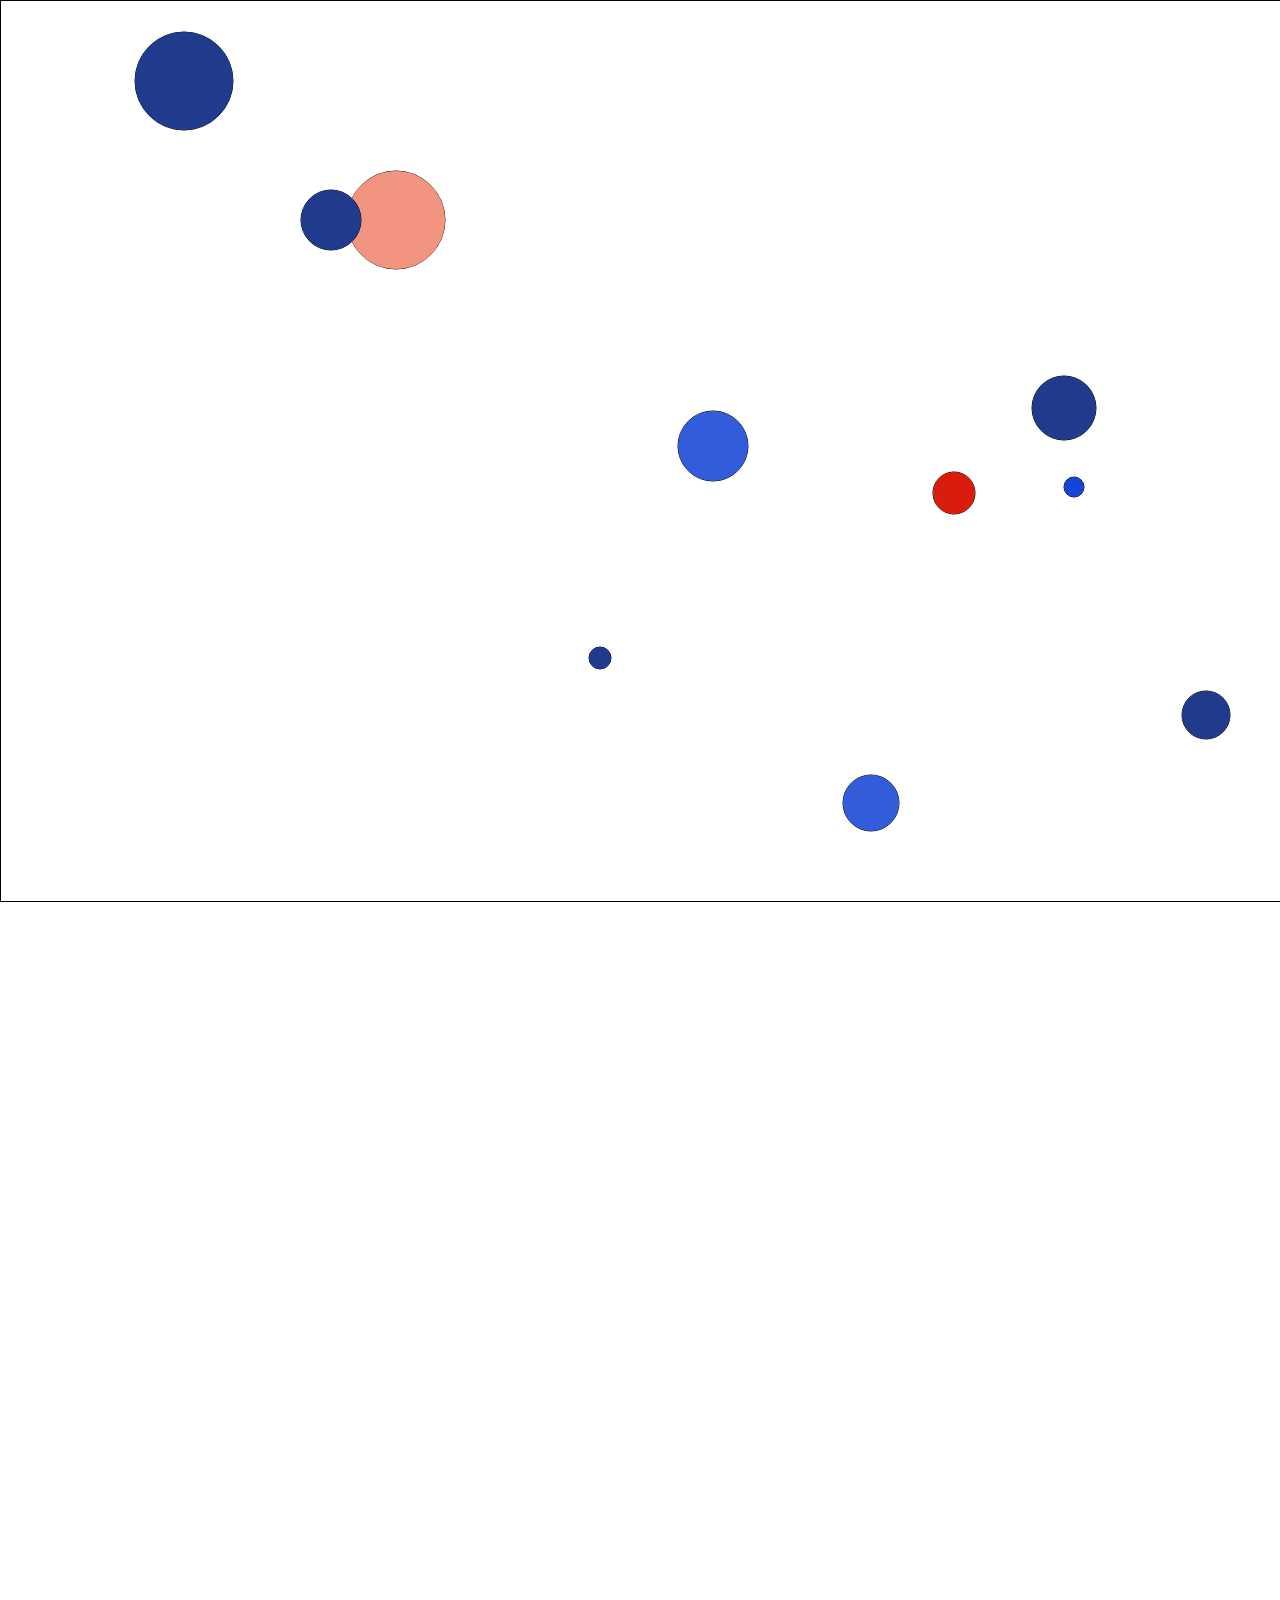
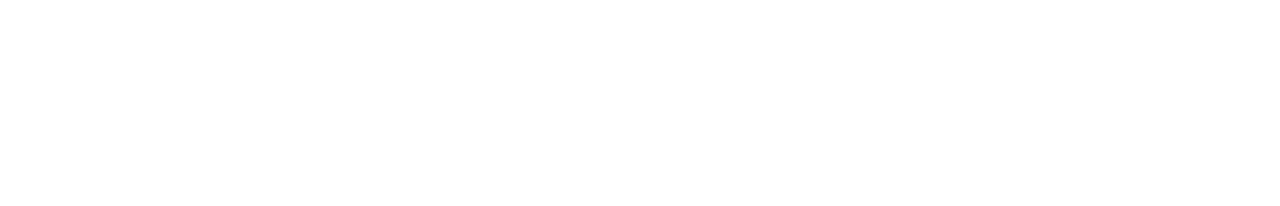
<file: index.html>
<!DOCTYPE html>
<html lang="en">
  <head>
    <meta charset="UTF-8" />
    <meta name="viewport" content="width=device-width, initial-scale=1.0" />
    <meta http-equiv="X-UA-Compatible" content="ie=edge" />
    <link rel="stylesheet" href="./style.css" />
    <title>Canvas</title>
  </head>
  <body>
    <canvas></canvas>
    <div id="video">
      <video src="./resources/meme.mp4" loop></video>
    </div>
    <script src="./gravity.js"></script>
  </body>
</html>
</file>
<file: style.css>
html {
  overflow: hidden;
  cursor: url("./resources/magnet.png"), auto;
}
body {
  margin: 0;
}
canvas {
  border: 1px solid black;
}

video {
  display: none;
}

#video {
  height: 100vh;
  width: 100vw;
  align-items: center;
  display: flex;
  justify-content: center;
}
</file>
